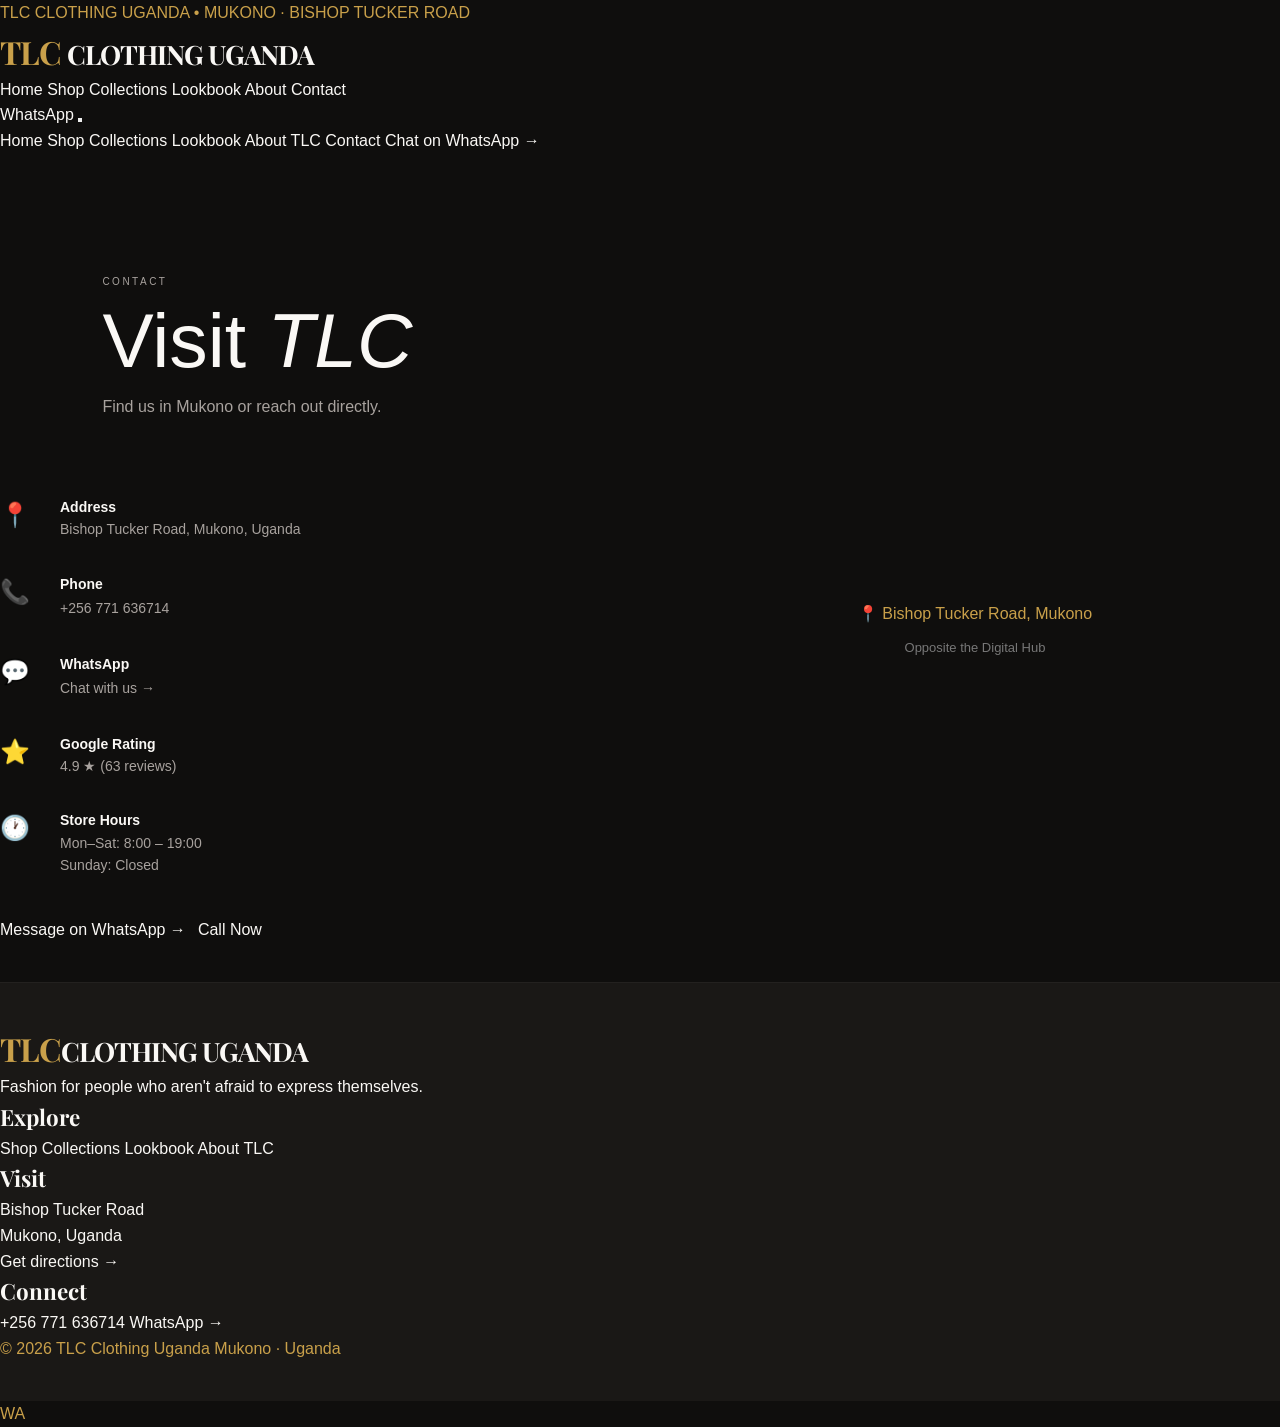
<file: contact.html>
<!DOCTYPE html>
<html lang="en">
<head>
  <meta charset="UTF-8">
  <meta name="viewport" content="width=device-width, initial-scale=1.0">
  <title>Contact – TLC Clothing Uganda</title>
  <meta name="description" content="Visit TLC Clothing Uganda in Mukono on Bishop Tucker Road. Call or WhatsApp us.">
  <link rel="preconnect" href="https://fonts.googleapis.com">
  <link rel="preconnect" href="https://fonts.gstatic.com" crossorigin>
  <link href="https://fonts.googleapis.com/css2?family=DM+Sans:wght@400;500;600;700&family=Playfair+Display:wght@500;600;700&display=swap" rel="stylesheet">
  <link rel="stylesheet" href="style.css">
</head>
<body>

<div class="announcement">
  <span>TLC CLOTHING UGANDA</span>
  <span>•</span>
  <span>MUKONO · BISHOP TUCKER ROAD</span>
</div>

<header class="site-header">
  <a href="index.html" class="logo">
    <span>TLC</span>
    <small>CLOTHING UGANDA</small>
  </a>
  <nav class="desktop-nav">
    <a href="index.html">Home</a>
    <a href="shop.html">Shop</a>
    <a href="collection.html">Collections</a>
    <a href="gallery.html">Lookbook</a>
    <a href="about.html">About</a>
    <a class="active" href="contact.html">Contact</a>
  </nav>
  <a class="header-whatsapp" href="https://wa.me/256771636714?text=Hello%20TLC%20Clothing%20Uganda%2C%20I'd%20like%20to%20make%20an%20inquiry." target="_blank">WhatsApp</a>
  <button class="menu-toggle" aria-label="Open menu">
    <span></span>
    <span></span>
  </button>
</header>

<div class="mobile-menu">
  <a href="index.html">Home</a>
  <a href="shop.html">Shop</a>
  <a href="collection.html">Collections</a>
  <a href="gallery.html">Lookbook</a>
  <a href="about.html">About TLC</a>
  <a href="contact.html">Contact</a>
  <a class="mobile-menu-cta" href="https://wa.me/256771636714?text=Hello%20TLC%20Clothing%20Uganda%2C%20I'd%20like%20to%20make%20an%20inquiry." target="_blank">Chat on WhatsApp →</a>
</div>

<main>

<section class="page-header-section">
  <div class="page-header-content">
    <p class="eyebrow">CONTACT</p>
    <h1>Visit <em>TLC</em></h1>
    <p class="page-description">Find us in Mukono or reach out directly.</p>
  </div>
</section>

<section class="contact-page section">
  <div class="contact-grid-custom">
    <div class="contact-info-custom">
      <div class="contact-item">
        <span class="contact-icon">📍</span>
        <div><strong>Address</strong><p>Bishop Tucker Road, Mukono, Uganda</p></div>
      </div>
      <div class="contact-item">
        <span class="contact-icon">📞</span>
        <div><strong>Phone</strong><a href="tel:+256771636714">+256 771 636714</a></div>
      </div>
      <div class="contact-item">
        <span class="contact-icon">💬</span>
        <div><strong>WhatsApp</strong><a href="https://wa.me/256771636714" target="_blank">Chat with us →</a></div>
      </div>
      <div class="contact-item">
        <span class="contact-icon">⭐</span>
        <div><strong>Google Rating</strong><p>4.9 ★ (63 reviews)</p></div>
      </div>
      <div class="contact-item">
        <span class="contact-icon">🕐</span>
        <div><strong>Store Hours</strong><p>Mon–Sat: 8:00 – 19:00<br>Sunday: Closed</p></div>
      </div>
      <div class="contact-cta">
        <a href="https://wa.me/256771636714?text=Hello%20TLC%20Clothing%20Uganda%2C%20I'd%20like%20to%20make%20an%20inquiry." class="button button-dark" target="_blank">Message on WhatsApp →</a>
        <a href="tel:+256771636714" class="button button-outline-dark">Call Now</a>
      </div>
    </div>
    <div class="contact-map-custom">
      <div class="map-placeholder-custom">
        <span>📍 Bishop Tucker Road, Mukono</span>
        <p style="margin-top:12px;font-size:13px;color:#777;">Opposite the Digital Hub</p>
      </div>
    </div>
  </div>
</section>

</main>

<footer class="footer">
  <div class="footer-main">
    <div class="footer-brand">
      <a href="index.html" class="logo footer-logo"><span>TLC</span><small>CLOTHING UGANDA</small></a>
      <p>Fashion for people who aren't afraid to express themselves.</p>
    </div>
    <div class="footer-column">
      <h4>Explore</h4>
      <a href="shop.html">Shop</a>
      <a href="collection.html">Collections</a>
      <a href="gallery.html">Lookbook</a>
      <a href="about.html">About TLC</a>
    </div>
    <div class="footer-column">
      <h4>Visit</h4>
      <p>Bishop Tucker Road</p>
      <p>Mukono, Uganda</p>
      <a href="contact.html">Get directions →</a>
    </div>
    <div class="footer-column">
      <h4>Connect</h4>
      <a href="tel:+256771636714">+256 771 636714</a>
      <a href="https://wa.me/256771636714" target="_blank">WhatsApp →</a>
    </div>
  </div>
  <div class="footer-bottom">
    <span>© 2026 TLC Clothing Uganda</span>
    <span>Mukono · Uganda</span>
  </div>
</footer>

<a class="floating-whatsapp" href="https://wa.me/256771636714?text=Hello%20TLC%20Clothing%20Uganda%2C%20I'd%20like%20to%20make%20an%20inquiry." target="_blank" aria-label="Chat with TLC on WhatsApp"><span>WA</span></a>

<script src="script.js"></script>
</body>
</html>
</file>
<file: style.css>
/* ===== RESET & VARIABLES ===== */
* {
  margin: 0;
  padding: 0;
  box-sizing: border-box;
}

:root {
  --gold: #c9a04a;
  --gold-light: #e8d5a3;
  --dark: #0f0e0d;
  --dark-soft: #1a1816;
  --light: #faf8f5;
  --gray: #a8a29e;
  --white: #ffffff;
  --shadow: 0 20px 60px rgba(0, 0, 0, 0.4);
  --transition: 0.4s cubic-bezier(0.25, 0.46, 0.45, 0.94);
}

html {
  scroll-behavior: smooth;
}

body {
  font-family: 'Inter', sans-serif;
  background: var(--dark);
  color: var(--light);
  line-height: 1.6;
  overflow-x: hidden;
}

.container {
  max-width: 1280px;
  margin: 0 auto;
  padding: 0 40px;
}

/* ===== TYPOGRAPHY ===== */
h1, h2, h3, h4, .logo {
  font-family: 'Playfair Display', serif;
  font-weight: 700;
}

h1 { font-size: 4.2rem; line-height: 1.1; }
h2 { font-size: 3.2rem; }
h3 { font-size: 2rem; }
h4 { font-size: 1.4rem; }

span { color: var(--gold); }

a {
  text-decoration: none;
  color: inherit;
  transition: var(--transition);
}

/* ===== HEADER ===== */
#header {
  position: fixed;
  top: 0;
  left: 0;
  width: 100%;
  z-index: 1000;
  background: rgba(15, 14, 13, 0.92);
  backdrop-filter: blur(16px);
  border-bottom: 1px solid rgba(201, 160, 74, 0.15);
  padding: 16px 0;
  transition: var(--transition);
}

.header-flex {
  display: flex;
  align-items: center;
  justify-content: space-between;
}

.logo {
  font-size: 2rem;
  letter-spacing: -1px;
}
.logo a { color: var(--light); }
.logo .logo-tagline {
  font-family: 'Inter', sans-serif;
  font-size: 0.65rem;
  font-weight: 400;
  letter-spacing: 3px;
  color: var(--gold);
  display: block;
  margin-top: -4px;
}

.nav-links {
  display: flex;
  gap: 40px;
  list-style: none;
  font-weight: 500;
  font-size: 0.95rem;
}
.nav-links a {
  color: var(--gray);
  padding: 6px 0;
  border-bottom: 2px solid transparent;
}
.nav-links a:hover,
.nav-links a.active {
  color: var(--light);
  border-bottom-color: var(--gold);
}
.nav-links a i { margin-right: 8px; }

.header-actions {
  display: flex;
  align-items: center;
  gap: 20px;
}
.btn-cart {
  color: var(--light);
  font-size: 1.2rem;
  position: relative;
}
.btn-cart span {
  background: var(--gold);
  color: var(--dark);
  font-size: 0.7rem;
  padding: 2px 8px;
  border-radius: 30px;
  position: absolute;
  top: -10px;
  right: -14px;
  font-weight: 700;
}

.hamburger {
  display: none;
  flex-direction: column;
  gap: 6px;
  background: none;
  border: none;
  cursor: pointer;
}
.hamburger span {
  width: 28px;
  height: 2px;
  background: var(--light);
  transition: var(--transition);
}

/* ===== PAGES ===== */
.page {
  display: none;
  padding: 140px 0 80px;
  animation: fadePage 0.6s ease;
}
.page.active-page { display: block; }

@keyframes fadePage {
  0% { opacity: 0; transform: translateY(20px); }
  100% { opacity: 1; transform: translateY(0); }
}

.page-header {
  text-align: center;
  margin-bottom: 64px;
}
.page-header p {
  color: var(--gray);
  font-size: 1.2rem;
  font-weight: 300;
}

/* ===== HERO ===== */
.hero {
  min-height: 90vh;
  display: flex;
  align-items: center;
  position: relative;
  overflow: hidden;
}
.hero::before {
  content: '';
  position: absolute;
  top: -30%;
  right: -10%;
  width: 600px;
  height: 600px;
  background: radial-gradient(circle, rgba(201,160,74,0.08) 0%, transparent 70%);
  border-radius: 50%;
  pointer-events: none;
}

.hero-grid {
  display: grid;
  grid-template-columns: 1fr 1fr;
  gap: 60px;
  align-items: center;
  position: relative;
  z-index: 2;
}

.hero-badge {
  display: inline-block;
  background: rgba(201,160,74,0.15);
  color: var(--gold);
  padding: 6px 20px;
  border-radius: 40px;
  font-size: 0.8rem;
  font-weight: 600;
  letter-spacing: 1px;
  margin-bottom: 16px;
  border: 1px solid rgba(201,160,74,0.2);
}

.hero-description {
  font-size: 1.2rem;
  color: var(--gray);
  max-width: 480px;
  margin: 24px 0 32px;
  font-weight: 300;
}

.hero-stats {
  display: flex;
  gap: 48px;
  margin-bottom: 40px;
}
.stat-item .number {
  font-family: 'Playfair Display', serif;
  font-size: 2.4rem;
  font-weight: 700;
  color: var(--gold);
  display: block;
}
.stat-item .label {
  font-size: 0.85rem;
  color: var(--gray);
}

.hero-actions {
  display: flex;
  gap: 16px;
  flex-wrap: wrap;
}

.btn {
  display: inline-flex;
  align-items: center;
  gap: 10px;
  padding: 14px 32px;
  border-radius: 60px;
  font-weight: 600;
  font-size: 0.95rem;
  transition: var(--transition);
  border: 2px solid transparent;
  cursor: pointer;
}
.btn-primary {
  background: var(--gold);
  color: var(--dark);
}
.btn-primary:hover {
  background: #b8923a;
  transform: translateY(-3px);
  box-shadow: 0 12px 30px rgba(201,160,74,0.3);
}
.btn-outline {
  border-color: var(--gray);
  color: var(--light);
}
.btn-outline:hover {
  border-color: var(--gold);
  color: var(--gold);
  transform: translateY(-3px);
}

/* Hero Visual */
.hero-visual {
  position: relative;
}
.hero-image-grid {
  position: relative;
  display: flex;
  justify-content: center;
}
.img-main {
  width: 100%;
  max-width: 460px;
  border-radius: 24px;
  box-shadow: var(--shadow);
  object-fit: cover;
  aspect-ratio: 4/5;
}
.img-floating {
  position: absolute;
  width: 140px;
  height: 140px;
  border-radius: 20px;
  object-fit: cover;
  bottom: -20px;
  right: -20px;
  box-shadow: var(--shadow);
  border: 3px solid var(--dark);
}

/* Featured Reviews */
.featured-reviews {
  display: grid;
  grid-template-columns: 1fr 1fr;
  gap: 40px;
  margin-top: 40px;
  padding-top: 40px;
  border-top: 1px solid rgba(255,255,255,0.05);
}
.review-card {
  background: var(--dark-soft);
  padding: 32px;
  border-radius: 20px;
  border-left: 4px solid var(--gold);
}
.review-card i { color: var(--gold); font-size: 1.4rem; margin-bottom: 12px; }
.review-card p { font-style: italic; font-size: 1.1rem; }
.review-card .reviewer { display: block; margin-top: 12px; font-weight: 600; color: var(--gold); }

/* ===== ABOUT ===== */
.about-grid {
  display: grid;
  grid-template-columns: 1fr 1fr;
  gap: 60px;
  align-items: center;
  margin-bottom: 80px;
}
.about-image {
  position: relative;
}
.about-image img {
  width: 100%;
  border-radius: 24px;
  box-shadow: var(--shadow);
}
.image-badge {
  position: absolute;
  bottom: 20px;
  left: 20px;
  background: rgba(15,14,13,0.8);
  backdrop-filter: blur(8px);
  padding: 10px 20px;
  border-radius: 60px;
  font-size: 0.9rem;
  border: 1px solid rgba(201,160,74,0.3);
}
.about-text h3 { margin-bottom: 16px; }
.about-text p { color: var(--gray); margin-bottom: 16px; }
.about-mission,
.about-location {
  display: flex;
  gap: 16px;
  align-items: flex-start;
  background: var(--dark-soft);
  padding: 20px;
  border-radius: 16px;
  margin-top: 16px;
}
.about-mission i,
.about-location i { color: var(--gold); font-size: 1.4rem; margin-top: 4px; }

.values-grid {
  display: grid;
  grid-template-columns: repeat(3, 1fr);
  gap: 30px;
}
.value-card {
  background: var(--dark-soft);
  padding: 40px 24px;
  text-align: center;
  border-radius: 20px;
  border: 1px solid rgba(255,255,255,0.04);
  transition: var(--transition);
}
.value-card:hover {
  transform: translateY(-8px);
  border-color: var(--gold);
}
.value-card i { font-size: 2.4rem; color: var(--gold); margin-bottom: 16px; }
.value-card h4 { margin-bottom: 8px; }
.value-card p { color: var(--gray); font-size: 0.95rem; }

/* ===== COLLECTION ===== */
.collection-grid {
  display: grid;
  grid-template-columns: repeat(auto-fit, minmax(260px, 1fr));
  gap: 40px;
}
.collection-item {
  background: var(--dark-soft);
  border-radius: 24px;
  overflow: hidden;
  transition: var(--transition);
}
.collection-item:hover {
  transform: translateY(-12px);
  box-shadow: 0 20px 40px rgba(0,0,0,0.6);
}
.item-image {
  overflow: hidden;
  aspect-ratio: 4/5;
}
.item-image img {
  width: 100%;
  height: 100%;
  object-fit: cover;
  transition: var(--transition);
}
.collection-item:hover .item-image img { transform: scale(1.05); }
.item-info {
  padding: 24px;
}
.item-info h4 { font-family: 'Inter', sans-serif; font-weight: 600; }
.item-info p { color: var(--gray); font-size: 0.9rem; }
.tag {
  display: inline-block;
  background: var(--gold);
  color: var(--dark);
  padding: 2px 16px;
  border-radius: 40px;
  font-size: 0.7rem;
  font-weight: 700;
  margin-top: 8px;
}
.tag.new { background: #e74c3c; color: white; }

/* ===== CONTACT ===== */
.contact-grid {
  display: grid;
  grid-template-columns: 1fr 1fr;
  gap: 60px;
}
.contact-detail {
  display: flex;
  gap: 20px;
  align-items: flex-start;
  padding: 20px 0;
  border-bottom: 1px solid rgba(255,255,255,0.05);
}
.contact-detail i {
  font-size: 1.4rem;
  color: var(--gold);
  width: 32px;
  margin-top: 4px;
}
.contact-detail div { display: flex; flex-direction: column; }
.contact-detail a { color: var(--gold); font-weight: 600; }
.contact-detail a:hover { text-decoration: underline; }
.contact-detail span { color: var(--gray); font-size: 0.9rem; }

.contact-actions {
  display: flex;
  gap: 16px;
  margin-top: 32px;
  flex-wrap: wrap;
}

.contact-map .map-placeholder {
  background: var(--dark-soft);
  border-radius: 24px;
  padding: 60px 20px;
  text-align: center;
  border: 1px dashed rgba(201,160,74,0.3);
  display: flex;
  flex-direction: column;
  align-items: center;
  gap: 12px;
}
.contact-map i { font-size: 3rem; color: var(--gold); }
.store-hours {
  background: var(--dark-soft);
  padding: 16px 24px;
  border-radius: 16px;
  margin-top: 20px;
  text-align: center;
}
.store-hours i { color: var(--gold); margin-right: 8px; }

/* ===== FOOTER ===== */
footer {
  background: var(--dark-soft);
  border-top: 1px solid rgba(255,255,255,0.04);
  padding: 40px 0;
  margin-top: 40px;
}
.footer-flex {
  display: flex;
  flex-direction: column;
  align-items: center;
  gap: 24px;
  text-align: center;
}
.footer-brand .logo-tagline { color: var(--gold); }
.footer-social { display: flex; gap: 20px; }
.footer-social a {
  color: var(--gray);
  font-size: 1.4rem;
}
.footer-social a:hover { color: var(--gold); }
.footer-copy { color: var(--gray); font-size: 0.9rem; }

/* ===== RESPONSIVE ===== */
@media (max-width: 1024px) {
  h1 { font-size: 3.4rem; }
  .hero-grid { gap: 40px; }
}

@media (max-width: 768px) {
  .container { padding: 0 24px; }
  h1 { font-size: 2.8rem; }
  h2 { font-size: 2.4rem; }
  
  .nav-links {
    display: none;
    position: absolute;
    top: 100%;
    left: 0;
    width: 100%;
    background: rgba(15,14,13,0.98);
    flex-direction: column;
    padding: 24px;
    gap: 16px;
    border-bottom: 1px solid rgba(201,160,74,0.1);
  }
  .nav-links.show { display: flex; }
  .hamburger { display: flex; }

  .hero-grid,
  .about-grid,
  .contact-grid {
    grid-template-columns: 1fr;
  }
  .hero {
    min-height: auto;
    padding: 40px 0;
  }
  .hero-visual .img-floating { display: none; }
  .hero-stats { gap: 24px; flex-wrap: wrap; }
  .featured-reviews { grid-template-columns: 1fr; }
  .values-grid { grid-template-columns: 1fr; }
  .collection-grid { grid-template-columns: 1fr 1fr; }
  
  .page { padding: 120px 0 60px; }
}

@media (max-width: 480px) {
  .collection-grid { grid-template-columns: 1fr; }
  .hero-actions { flex-direction: column; }
  .btn { justify-content: center; }
}
/* ===== ADDITIONAL PAGE STYLES ===== */

.page-header-section {
  padding: 120px 8vw 60px;
  background: var(--cream);
}

.page-header-content .eyebrow {
  color: var(--gray);
  font-size: 10px;
  letter-spacing: .25em;
  margin-bottom: 12px;
}

.page-header-content h1 {
  font-family: var(--serif);
  font-size: clamp(48px, 6vw, 80px);
  font-weight: 500;
  line-height: 1;
  margin-bottom: 16px;
}

.page-description {
  color: var(--gray);
  font-size: 16px;
  max-width: 500px;
}

/* Shop */
.shop-grid {
  display: grid;
  grid-template-columns: 200px 1fr;
  gap: 50px;
  padding: 60px 8vw;
}

.shop-filters {
  border-right: 1px solid var(--line);
  padding-right: 30px;
}

.shop-filters h4 {
  font-size: 11px;
  text-transform: uppercase;
  letter-spacing: .2em;
  margin-bottom: 20px;
}

.shop-filters a {
  display: block;
  padding: 8px 0;
  font-size: 13px;
  color: var(--gray);
  border-bottom: 1px solid transparent;
}

.shop-filters a.active,
.shop-filters a:hover {
  color: var(--black);
  border-bottom-color: var(--black);
}

.product-grid {
  display: grid;
  grid-template-columns: repeat(auto-fill, minmax(220px, 1fr));
  gap: 30px;
}

.product-card {
  background: #fff;
  border-radius: 12px;
  overflow: hidden;
  border: 1px solid var(--line);
  transition: .3s ease;
}

.product-card:hover {
  transform: translateY(-8px);
  box-shadow: 0 12px 40px rgba(0,0,0,0.06);
}

.product-image {
  aspect-ratio: 4/5;
  overflow: hidden;
}

.product-image img {
  height: 100%;
  object-fit: cover;
}

.product-info {
  padding: 18px;
}

.product-info h4 {
  font-size: 16px;
  font-weight: 600;
}

.product-info p {
  font-size: 13px;
  color: var(--gray);
  margin: 4px 0 8px;
}

.price {
  font-weight: 700;
  font-size: 16px;
  display: block;
  margin: 8px 0;
}

.btn-shop {
  display: inline-block;
  background: var(--black);
  color: #fff;
  padding: 8px 20px;
  font-size: 11px;
  border-radius: 40px;
  transition: .3s ease;
}

.btn-shop:hover {
  background: #333;
}

/* Collection */
.collection-hero {
  position: relative;
  min-height: 500px;
  border-radius: 20px;
  overflow: hidden;
  margin-bottom: 60px;
}

.collection-hero img {
  height: 100%;
  object-fit: cover;
}

.collection-hero-content {
  position: absolute;
  bottom: 50px;
  left: 50px;
  color: #fff;
  max-width: 400px;
}

.collection-hero-content h2 {
  font-family: var(--serif);
  font-size: 48px;
  font-weight: 500;
  line-height: 1;
}

.collection-hero-content p {
  color: #ddd;
  margin: 12px 0 24px;
}

.collection-grid {
  display: grid;
  grid-template-columns: repeat(3, 1fr);
  gap: 30px;
}

.collection-card {
  border-radius: 16px;
  overflow: hidden;
  background: #fff;
  border: 1px solid var(--line);
}

.collection-card img {
  height: 240px;
  object-fit: cover;
}

.collection-card-content {
  padding: 24px;
}

.collection-card-content span {
  font-size: 10px;
  color: var(--gray);
  letter-spacing: .15em;
}

.collection-card-content h3 {
  font-family: var(--serif);
  font-size: 28px;
  font-weight: 500;
  margin: 6px 0;
}

.collection-card-content p {
  color: var(--gray);
  font-size: 14px;
  margin-bottom: 12px;
}

/* Gallery Masonry */
.gallery-grid {
  display: grid;
  grid-template-columns: repeat(4, 1fr);
  grid-auto-rows: 240px;
  gap: 16px;
}

.gallery-item {
  overflow: hidden;
  border-radius: 12px;
}

.gallery-item img {
  height: 100%;
  object-fit: cover;
  transition: .5s ease;
}

.gallery-item:hover img {
  transform: scale(1.06);
}

.gallery-item.tall {
  grid-row: span 2;
}

.gallery-item.wide {
  grid-column: span 2;
}

/* About */
.about-grid-custom {
  display: grid;
  grid-template-columns: 1fr 1fr;
  gap: 60px;
  align-items: center;
}

.about-text-block .large-text {
  font-family: var(--serif);
  font-size: 24px;
  line-height: 1.4;
  margin: 16px 0;
}

.about-text-block p {
  color: var(--gray);
  margin-bottom: 16px;
}

.about-quote {
  background: var(--cream);
  padding: 32px;
  border-radius: 16px;
  margin-top: 24px;
}

.about-quote .quote-icon {
  font-size: 48px;
  font-family: var(--serif);
  color: var(--gray);
  line-height: 0.6;
}

.about-quote p {
  font-family: var(--serif);
  font-size: 20px;
  font-style: italic;
  margin: 8px 0;
}

.about-quote span {
  font-size: 13px;
  color: var(--gray);
}

.about-image-block {
  position: relative;
}

.about-image-block img {
  border-radius: 20px;
}

.about-image-badge {
  position: absolute;
  bottom: 20px;
  left: 20px;
  background: rgba(255,255,255,0.9);
  padding: 10px 20px;
  border-radius: 40px;
  font-size: 13px;
}

.about-values .values-grid-custom {
  display: grid;
  grid-template-columns: repeat(3, 1fr);
  gap: 30px;
  margin-top: 40px;
}

.value-item {
  padding: 32px;
  background: var(--cream);
  border-radius: 16px;
}

.value-item span {
  font-size: 10px;
  color: var(--gray);
  letter-spacing: .15em;
}

.value-item h3 {
  font-size: 20px;
  margin: 8px 0;
}

.value-item p {
  color: var(--gray);
  font-size: 14px;
}

/* Contact */
.contact-grid-custom {
  display: grid;
  grid-template-columns: 1fr 1fr;
  gap: 60px;
}

.contact-item {
  display: flex;
  gap: 20px;
  padding: 16px 0;
  border-bottom: 1px solid var(--line);
}

.contact-icon {
  font-size: 24px;
  width: 40px;
}

.contact-item strong {
  display: block;
  font-size: 14px;
}

.contact-item p,
.contact-item a {
  color: var(--gray);
  font-size: 14px;
}

.contact-item a:hover {
  color: var(--black);
}

.contact-cta {
  display: flex;
  gap: 12px;
  margin-top: 24px;
  flex-wrap: wrap;
}

.button-outline-dark {
  border: 1px solid var(--black);
  color: var(--black);
  background: transparent;
}

.button-outline-dark:hover {
  background: var(--black);
  color: #fff;
}

.contact-map-custom .map-placeholder-custom {
  background: var(--cream);
  border-radius: 20px;
  padding: 80px 20px;
  text-align: center;
  border: 1px dashed var(--line);
  min-height: 300px;
  display: flex;
  flex-direction: column;
  justify-content: center;
  align-items: center;
}

/* Responsive updates */
@media(max-width:900px) {
  .shop-grid {
    grid-template-columns: 1fr;
  }
  .shop-filters {
    border-right: none;
    display: flex;
    flex-wrap: wrap;
    gap: 16px;
    padding-right: 0;
    padding-bottom: 16px;
    border-bottom: 1px solid var(--line);
  }
  .shop-filters a {
    border-bottom: none;
    padding: 4px 12px;
    background: var(--cream);
    border-radius: 40px;
  }
  .shop-filters a.active {
    background: var(--black);
    color: #fff;
  }
  .collection-grid {
    grid-template-columns: 1fr 1fr;
  }
  .gallery-grid {
    grid-template-columns: 1fr 1fr;
    grid-auto-rows: 200px;
  }
  .about-grid-custom,
  .contact-grid-custom {
    grid-template-columns: 1fr;
  }
  .about-values .values-grid-custom {
    grid-template-columns: 1fr;
  }
}

@media(max-width:600px) {
  .collection-grid {
    grid-template-columns: 1fr;
  }
  .gallery-grid {
    grid-template-columns: 1fr;
    grid-auto-rows: 260px;
  }
  .gallery-item.tall,
  .gallery-item.wide {
    grid-row: auto;
    grid-column: auto;
  }
  .collection-hero-content {
    left: 24px;
    right: 24px;
    bottom: 30px;
  }
  .collection-hero-content h2 {
    font-size: 36px;
  }
  .contact-cta {
    flex-direction: column;
  }
}
</file>
